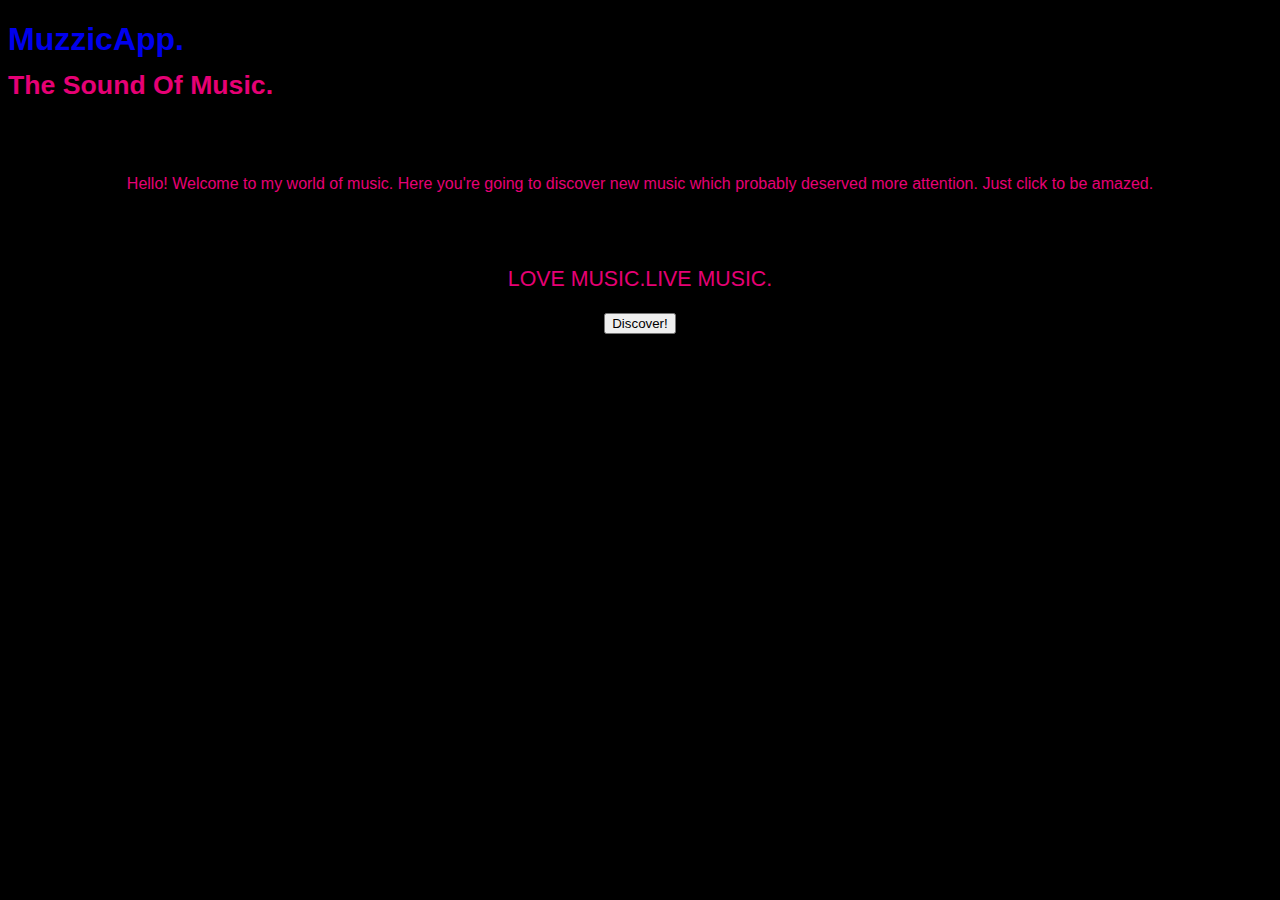
<file: Templates/index.html>
<!DOCTYPE html>
<head>
	<title>MuzzicApp - The Sound Of Music</title>
	<style type = "text/css">
		body{

			font-family:Century Gothic,sans-serif;
			background-color: black;
		}
		h1{
			text-align: left;
			font-size: 24pt;
			color:#E60075;
		}
		a:link{
			text-decoration: none;
			font-
		}
		p.intro{
			text-align:center;
			font-size: 12pt;
			color:#E60075;
		}
		p.ll{
			text-align:center;
			font-size: 16pt;
			color:#E60075;
		}
	</style>
	<script type = "text/javascript">
		var tracks = new Array()
		var trackdetails = new Array()
		var title = new Array()

		tracks[0] ="https://w.soundcloud.com/player/?url=https%3A//api.soundcloud.com/tracks/19087066&amp;auto_play=false&amp;hide_related=false&amp;show_comments=true&amp;show_user=true&amp;show_reposts=false&amp;visual=true "

		title [0] = "Wait by M83"

		trackdetails[0] = " Song : Wait \n Artist : M83 \n Album : Hurry Up, We're Dreaming \n"

		tracks[1] = "https://w.soundcloud.com/player/?url=https%3A//api.soundcloud.com/tracks/138728505&amp;auto_play=false&amp;hide_related=false&amp;show_comments=true&amp;show_user=true&amp;show_reposts=false&amp;visual=true"

		tracks[2] = "https://w.soundcloud.com/player/?url=https%3A//api.soundcloud.com/tracks/146077055&amp;auto_play=false&amp;hide_related=false&amp;show_comments=true&amp;show_user=true&amp;show_reposts=false&amp;visual=true"



		var trackno = 0

		function TrackURL()
		{	
			var temp = trackno
			while(temp==trackno)
				var temp = Math.floor(Math.random() * tracks.length)
			trackno = temp
			var randomtrack = tracks[trackno]
			document.getElementById("discovertrack").src = randomtrack


		}
	</script>
</head>
<body>
	<h1>
		<a href="http:\\soundcloud.com" link = "E60075">MuzzicApp.</a>
		<br>
		<sub>The Sound Of Music.</sub>
	</h1>
	<br>
	<br>
	<p class="intro">
		Hello! Welcome to my world of music. Here you're going to discover new music which probably deserved more attention. Just click to be amazed.
	</p>
	<br>
	<br>
	<p class="ll">
		LOVE MUSIC.LIVE MUSIC.
	</p>
	<div id ="Discover">
		<center>
			<button onclick="TrackURL()">Discover!</button>
			<br>
			<br>
			<iframe id = "discovertrack" width="450" height="350" scrolling="no" frameborder="no" src="">
			</iframe>

			<br>
		</center>
	</div>
</body>	
</html>
</file>
